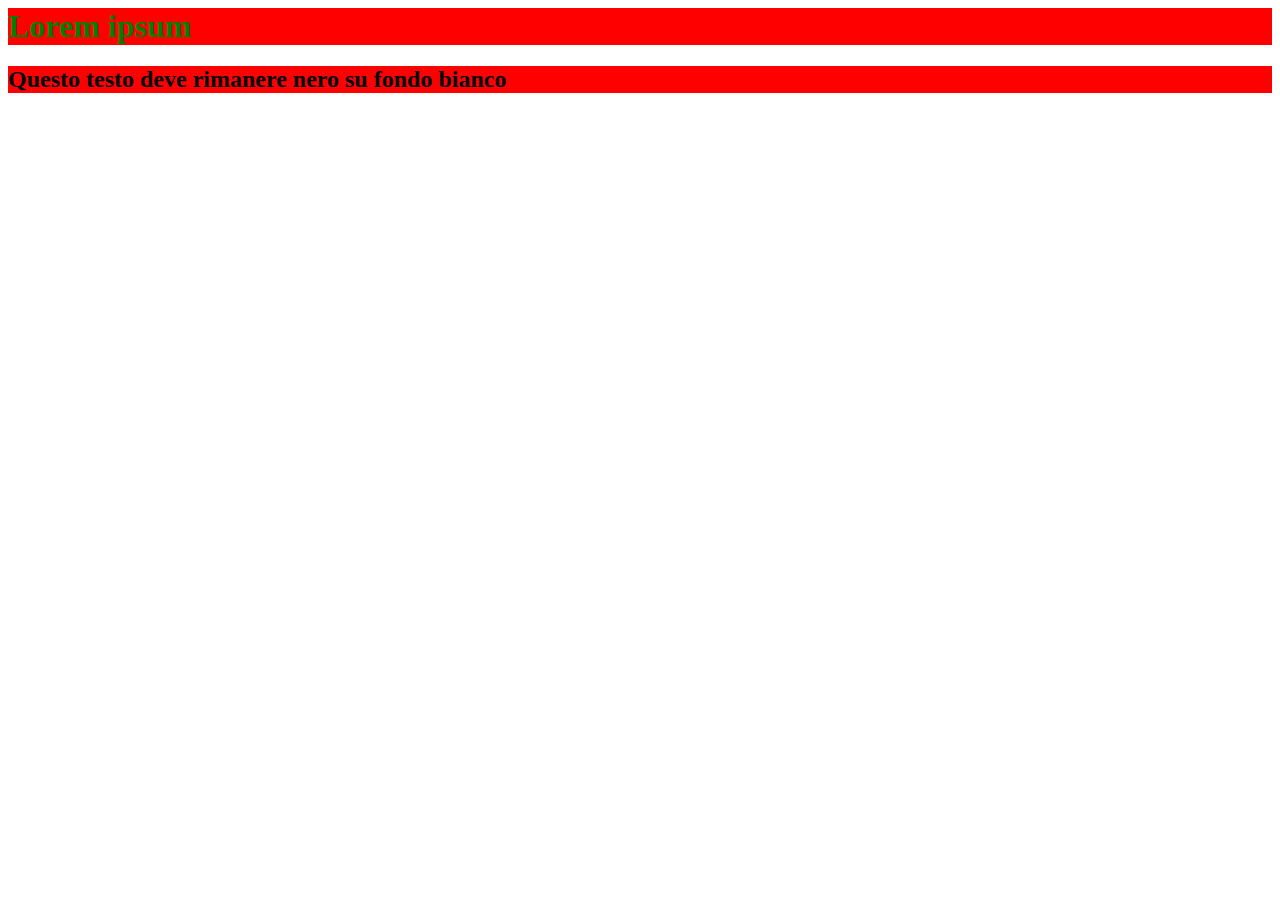
<file: index.html>
<DOCTYPE html>
<html>
    <head>
        <title>Esercizio 10-11</title>
        <link rel="stylesheet" href="style.css">
    </head>
    <body>
        <div class="main">
            <h1>Lorem ipsum</h1>
        </div>
        <div class="secondary">
            <h2>Questo testo deve rimanere nero su fondo bianco</h2>
        </div>
    </body>
</html>
</file>
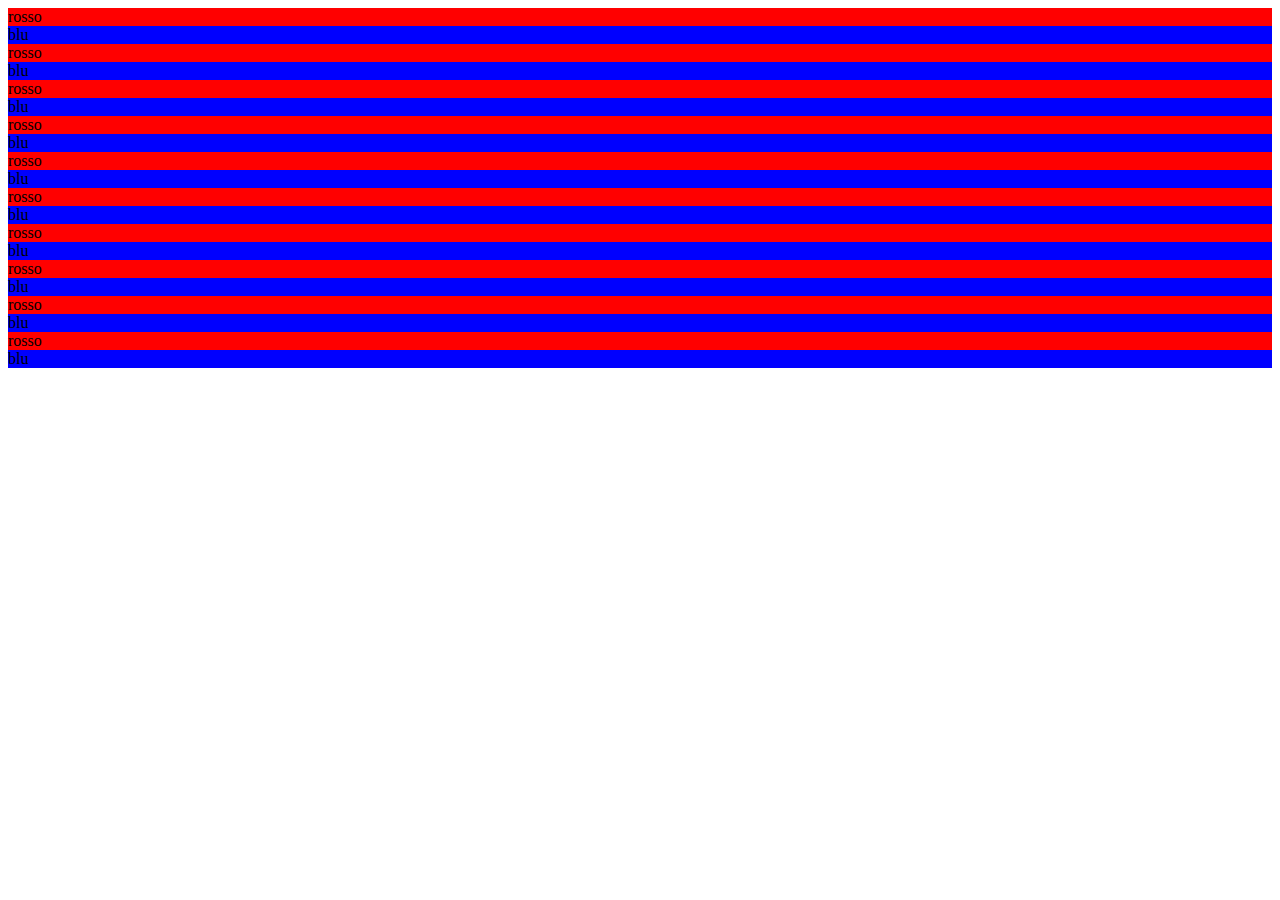
<file: files/divs.html>
<!DOCTYPE html>
<html lang="en">
<head>
    <meta charset="UTF-8">
    <meta name="viewport" content="width=device-width, initial-scale=1.0">
    <title>Document</title>
    <link rel="stylesheet" href="divs.css">
</head>
<body>
      <div class="grid-red">rosso</div>
      <div class="grid-blu">blu</div>
      <div class="grid-red">rosso</div>
      <div class="grid-blu">blu</div>
      <div class="grid-red">rosso</div>
      <div class="grid-blu">blu</div>
      <div class="grid-red">rosso</div>
      <div class="grid-blu">blu</div>
      <div class="grid-red">rosso</div>
      <div class="grid-blu">blu</div>
      <div class="grid-red">rosso</div>
      <div class="grid-blu">blu</div>
      <div class="grid-red">rosso</div>
      <div class="grid-blu">blu</div>
      <div class="grid-red">rosso</div>
      <div class="grid-blu">blu</div>
      <div class="grid-red">rosso</div>
      <div class="grid-blu">blu</div>
      <div class="grid-red">rosso</div>
      <div class="grid-blu">blu</div>
</body>
</html>
</file>
<file: style.css>
div {background-color: #f00;}
div.main {color: green}
</file>
<file: files/divs.css>
.grid-red {
    background-color: #f00;
}
.grid-blu {
    background-color: blue
}
</file>
